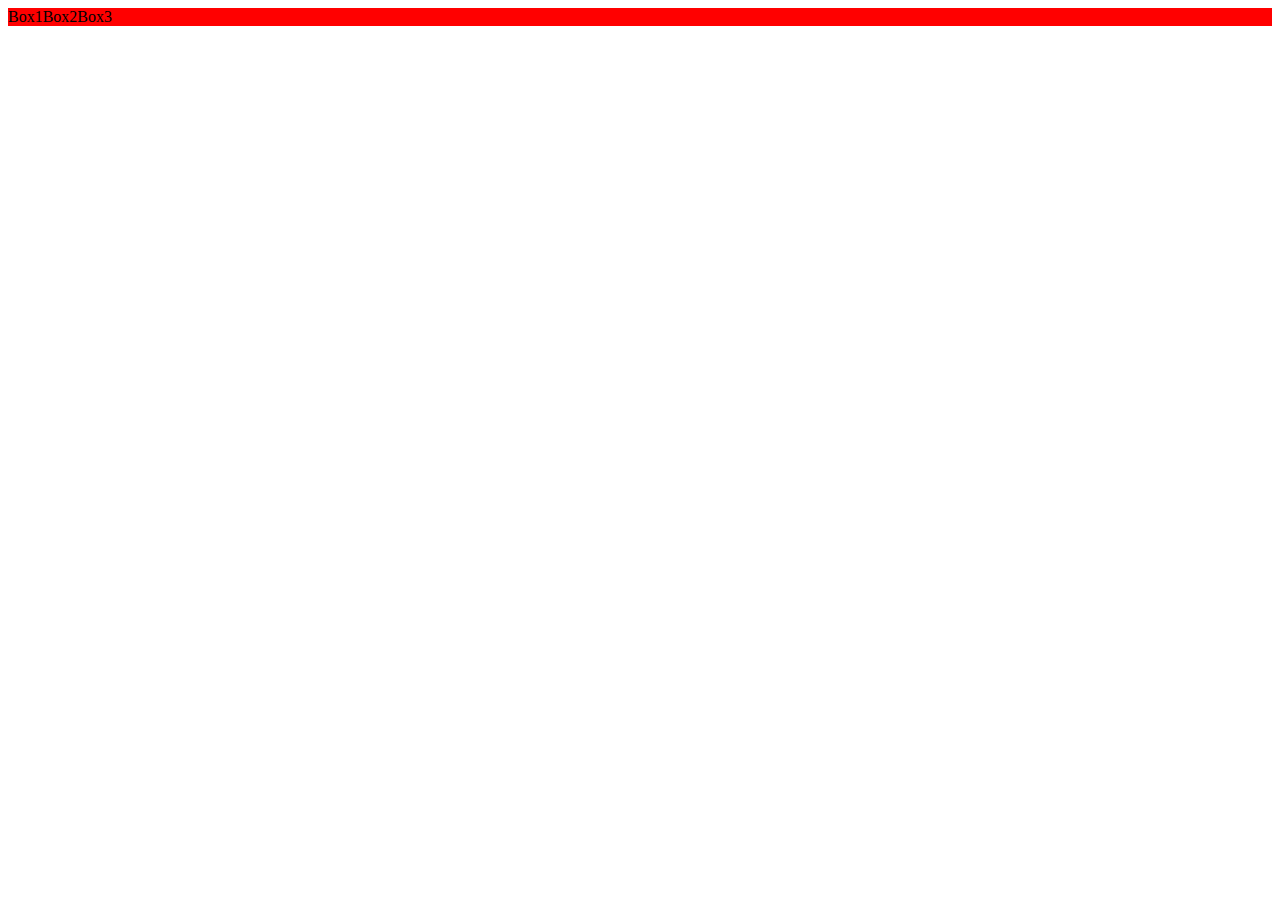
<file: index.html>
<!DOCTYPE html>
<html lang="en">
<head>
    <meta charset="UTF-8">
    <meta name="viewport" content="width=device-width, initial-scale=1.0">
    <title>Document</title>
    <link rel="stylesheet" href="style.css">
</head>
<body>
    <!-- <h1>Hello Class</h1> -->
    <!-- <div class="container">
        <div class="Box1">
            Box1
        </div>
        <div class="Box2">
            Box2
        </div>
        <div class="Box3">
            Box3
        </div> -->
        <div class="parent">
            <div class="Box1">
                Box1
            </div>
            <div class="Box2">
                Box2
            </div>
            <div class="Box3">
                Box3
            </div>



    </div>
</body>
</html>
</file>
<file: style.css>
/* h1{
    background-color: aqua;
    
}

div.container{
    display: flex;
    background-color: black;
    height: 100vh;
    justify-content: center;
    align-items: center;
    gap: 20px;
    flex-wrap: 20px;
}
div.Box1{
    background-color: blue;
    width: 200px;
    height: 20px;
    /* order: 3; */
    /* flex-shrink: ; */
    
/* } */
/* div.Box2{ */
    /* background-color: yellow; */
    /* width: 200px; */
    /* height: 20px; */
    /* order: 1; */
    /* flex-shrink: 0; */
    /* flex-grow: ; */
/* } */
/* div.Box3{ */
    /* background-color: crimson; */
    /* width: 200px; */
    /* height: 20px; */
    /* order: 2; */
    /* flex-shrink: 0; */

/* } */
 div.parent{
    background-color: red;
    display: flex;
 }
</file>
